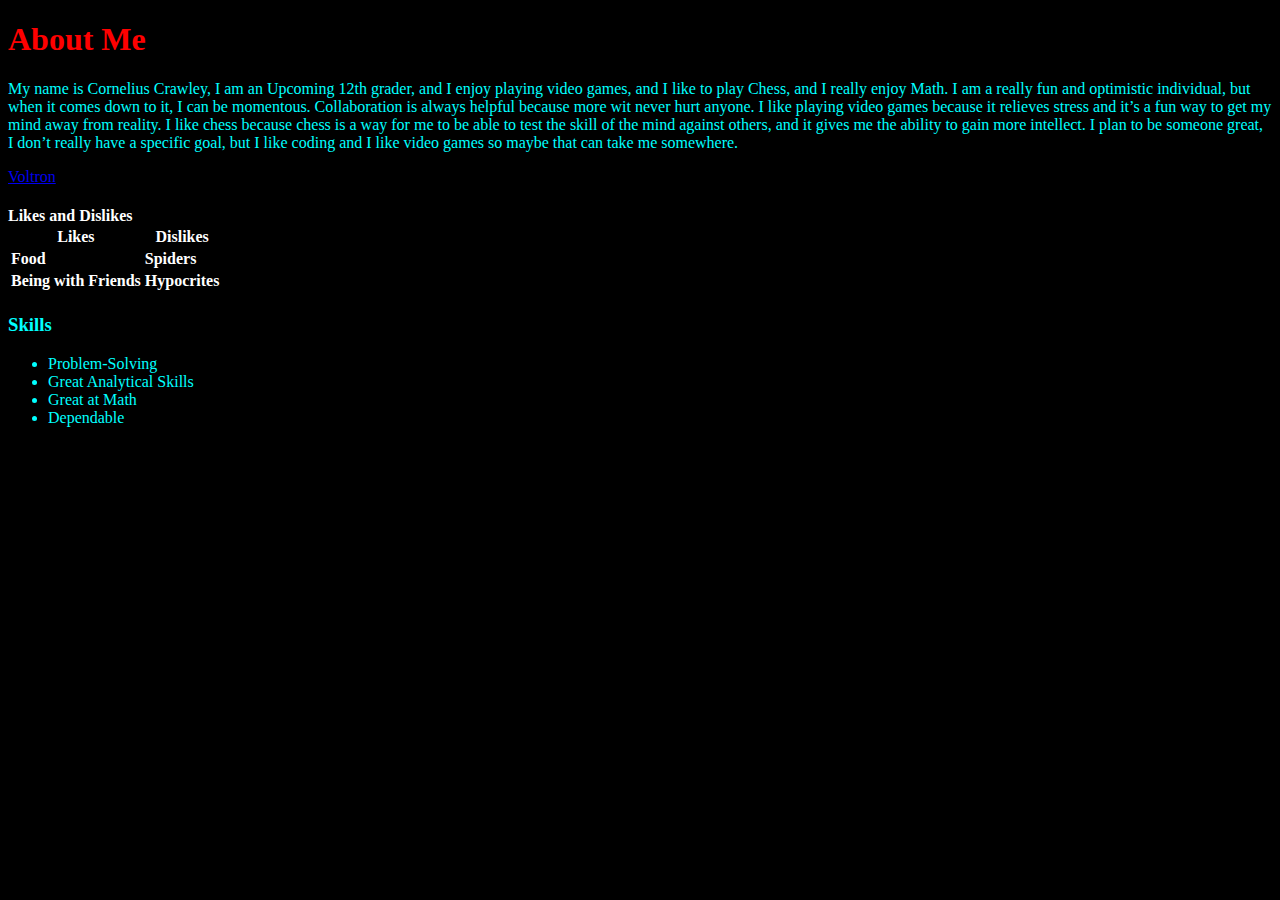
<file: index.html>
<!DOCTYPEHTML>
<html>
    <head>
        <link rel="stylesheet" href="style.css">
    </head>
    <body>
        <h1>
            About Me
        </h1>

 <p>
     My name is Cornelius Crawley, I am an Upcoming 12th grader, and I enjoy playing video games, and I like to play Chess, and I really enjoy Math. I am a really fun and optimistic individual, but when it comes down to it, I can be momentous. Collaboration is always helpful because more wit never hurt anyone. I like playing video games because it relieves stress and it’s a fun way to get my mind away from reality. I like chess because chess is a way for me to be able to test the skill of the mind against others, and it gives me the ability to gain more intellect.
I plan to be someone great, I don’t really have a specific goal, but I like coding and I like video games so maybe that can take me somewhere.
 </p>

 <div>

<a href="para.html"> Voltron </a>
</div>
<div>
<h4> Likes and Dislikes

<table>
        <tr>
            <th> Likes</th>
            <th>Dislikes</th>

        </tr>
        <tr>
            <td>Food
            <td>Spiders
        </tr>
        <tr>
            <td>Being with Friends
            <td> Hypocrites
    </h4>
    </table>

    </div>


     <h3>Skills</h3>
<ul>
    <li>Problem-Solving</li>
    <li>Great Analytical Skills</li>
    <li>Great at Math</li>
    <li>Dependable</li>
</ul>







































    </body>
</html>
</file>
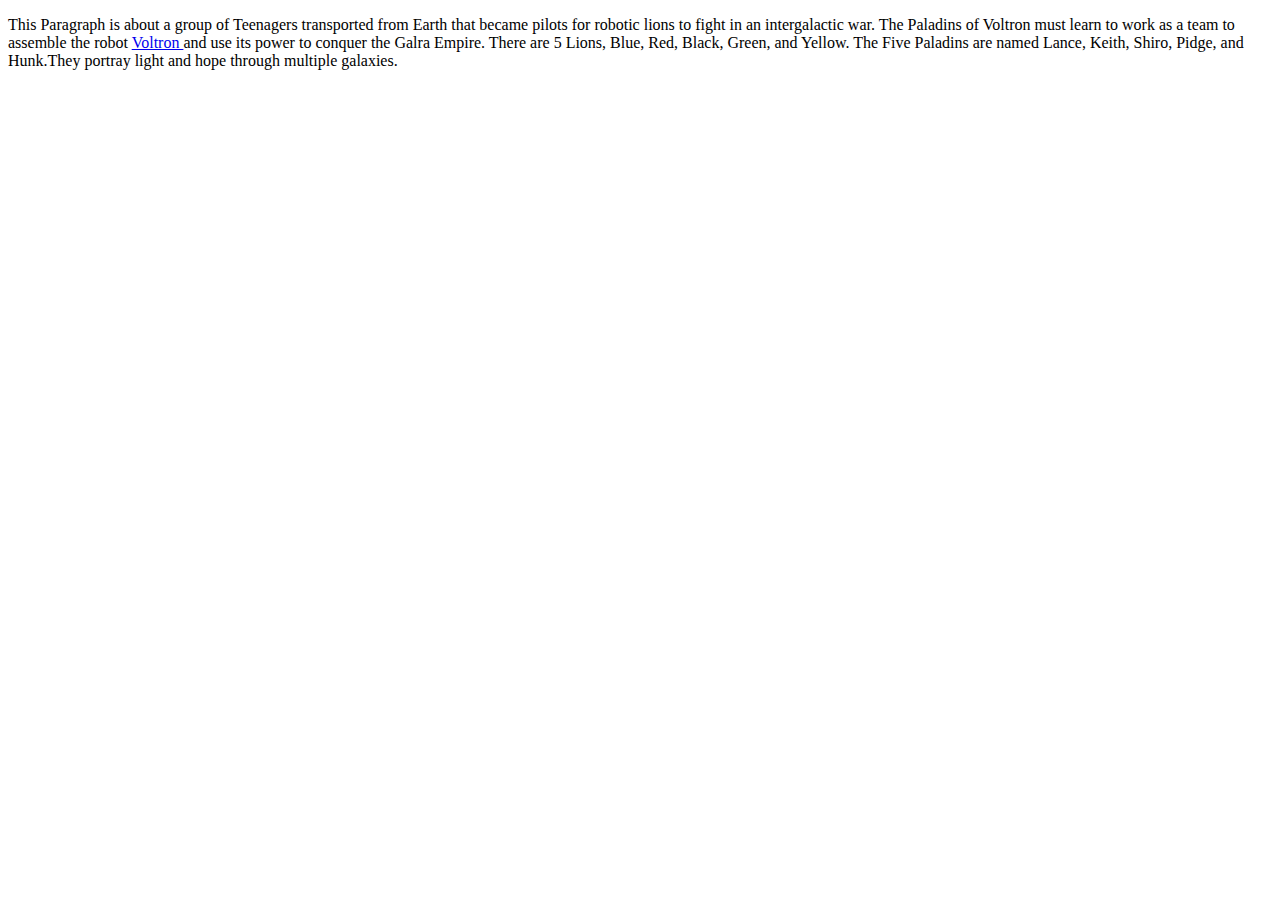
<file: para.html>
<!DOCTYPE html>
<html>
<head>
</head>
<body>

<p>
This Paragraph is about a group of Teenagers transported from Earth that became pilots for robotic lions to fight in an intergalactic war. The Paladins of Voltron must learn to work as a team to assemble the robot <a href="https://en.wikipedia.org/wiki/Voltron"> Voltron </a> and use its power to conquer the Galra Empire. There are 5 Lions, Blue, Red, Black, Green, and Yellow. The Five Paladins are named Lance, Keith, Shiro, Pidge, and Hunk.They portray light and hope through multiple galaxies.
</p>

</body>
</html>
</file>
<file: style.css>
body {color:cyan;
    }
h1 {color:red;
}
h4 {color:white;
}
body {background-color:black;
}
div {background-color:black;
 }
</file>
